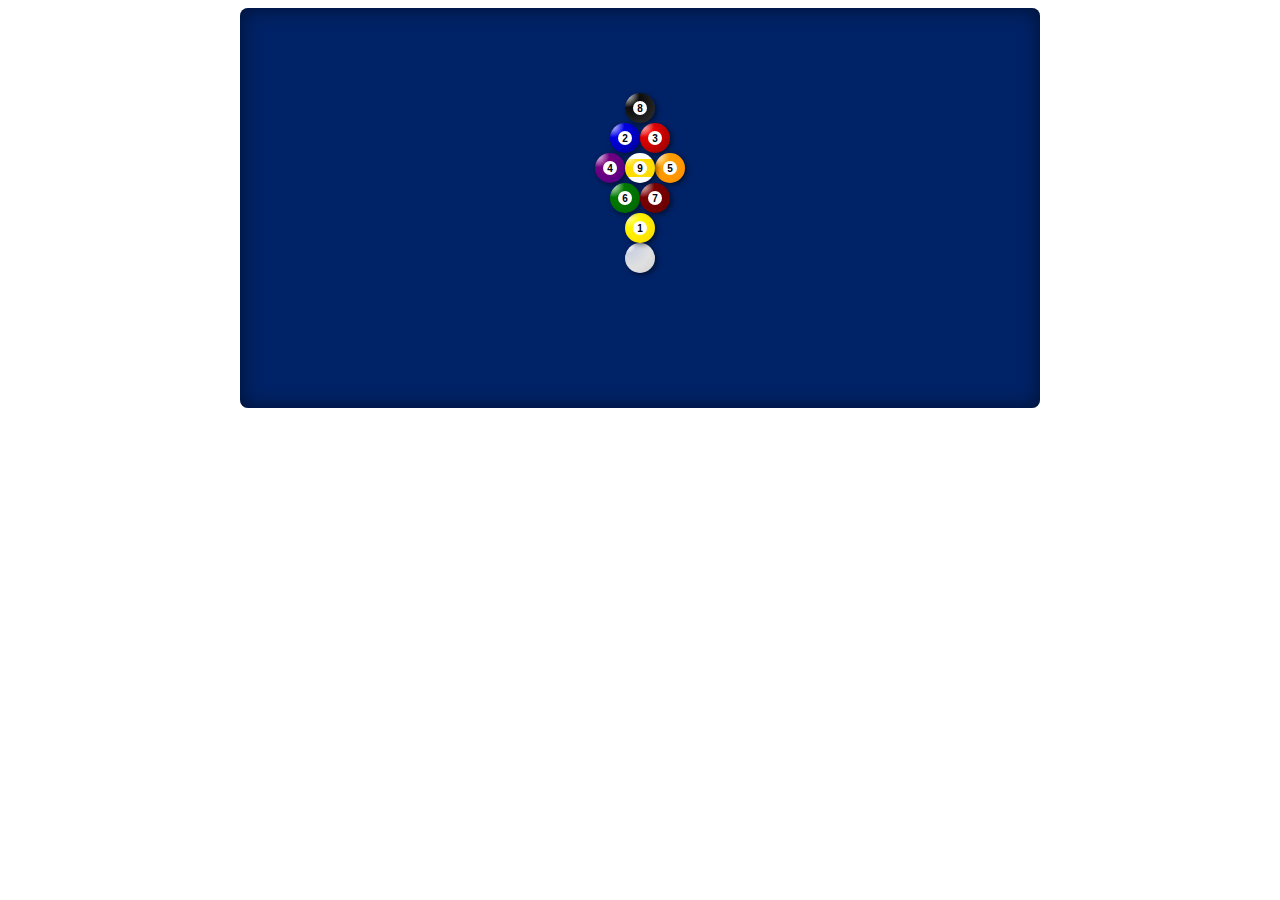
<file: new_loading_animation.html>
<!DOCTYPE html>
<html lang="en">
<head>
    <meta charset="UTF-8">
    <meta name="viewport" content="width=device-width, initial-scale=1.0">
    <title>Pool Break Loading Animation</title>
    <style>
        #pool-table {
            position: relative;
            width: 800px;
            height: 400px;
            background-color: #002266; /* Deep blue felt color */
            margin: 0 auto;
            overflow: hidden;
            border-radius: 8px;
            box-shadow: inset 0 0 20px rgba(0, 0, 0, 0.5);
        }

        .ball, #cue-ball {
            position: absolute;
            width: 30px;
            height: 30px;
            border-radius: 50%;
            transition: all 0.5s ease-in-out;
            box-shadow: 2px 2px 5px rgba(0, 0, 0, 0.5);
        }

        #cue-ball {
            background: radial-gradient(circle at 10% 10%, #ffffff 0%, rgba(255, 255, 255, 0.8) 20%, #e0e0e0 60%, #d0d0d0 100%);
        }

        /* Solid balls with glossy effect */
        #ball-1 {
            background: radial-gradient(circle at 10% 10%, rgba(255, 255, 255, 0.8) 0%, rgba(255, 255, 255, 0) 30%), 
                        radial-gradient(circle at 30% 30%, #ffff00, #ffd700);
        }

        #ball-2 {
            background: radial-gradient(circle at 10% 10%, rgba(255, 255, 255, 0.8) 0%, rgba(255, 255, 255, 0) 30%), 
                        radial-gradient(circle at 30% 30%, #0000ff, #00008b);
        }

        #ball-3 {
            background: radial-gradient(circle at 10% 10%, rgba(255, 255, 255, 0.8) 0%, rgba(255, 255, 255, 0) 30%), 
                        radial-gradient(circle at 30% 30%, #ff0000, #8b0000);
        }

        #ball-4 {
            background: radial-gradient(circle at 10% 10%, rgba(255, 255, 255, 0.8) 0%, rgba(255, 255, 255, 0) 30%), 
                        radial-gradient(circle at 30% 30%, #800080, #4b0082);
        }

        #ball-5 {
            background: radial-gradient(circle at 10% 10%, rgba(255, 255, 255, 0.8) 0%, rgba(255, 255, 255, 0) 30%), 
                        radial-gradient(circle at 30% 30%, #ffa500, #ff8c00);
        }

        #ball-6 {
            background: radial-gradient(circle at 10% 10%, rgba(255, 255, 255, 0.8) 0%, rgba(255, 255, 255, 0) 30%), 
                        radial-gradient(circle at 30% 30%, #008000, #006400);
        }

        #ball-7 {
            background: radial-gradient(circle at 10% 10%, rgba(255, 255, 255, 0.8) 0%, rgba(255, 255, 255, 0) 30%), 
                        radial-gradient(circle at 30% 30%, #800000, #660000);
        }

        #ball-8 {
            background: radial-gradient(circle at 10% 10%, rgba(255, 255, 255, 0.8) 0%, rgba(255, 255, 255, 0) 30%), 
                        radial-gradient(circle at 30% 30%, #000000, #333333);
        }

        /* White 9-ball with yellow stripe as requested */
        #ball-9 {
            background: 
                radial-gradient(circle at 10% 10%, rgba(255, 255, 255, 0.8) 0%, rgba(255, 255, 255, 0) 30%),
                linear-gradient(to bottom, 
                    #ffffff 0%, #ffffff 20%, 
                    #ffdd00 20%, #ffdd00 80%, 
                    #ffffff 80%, #ffffff 100%);
        }

        /* Number circle style */
        .number-circle {
            position: absolute;
            top: 50%;
            left: 50%;
            transform: translate(-50%, -50%);
            width: 14px;
            height: 14px;
            border-radius: 50%;
            background-color: white;
            display: flex;
            justify-content: center;
            align-items: center;
        }

        .ball span {
            font-size: 10px;
            font-weight: bold;
            font-family: Arial, sans-serif;
            color: black;
        }

        /* Black circle for 8-ball */
        #ball-8 .number-circle {
            background-color: white;
        }
    </style>
</head>
<body>
    <div id="pool-table">
        <div id="cue-ball"></div>
        <div class="ball" id="ball-1">
            <div class="number-circle"><span>1</span></div>
        </div>
        <div class="ball" id="ball-2">
            <div class="number-circle"><span>2</span></div>
        </div>
        <div class="ball" id="ball-3">
            <div class="number-circle"><span>3</span></div>
        </div>
        <div class="ball" id="ball-4">
            <div class="number-circle"><span>4</span></div>
        </div>
        <div class="ball" id="ball-5">
            <div class="number-circle"><span>5</span></div>
        </div>
        <div class="ball" id="ball-6">
            <div class="number-circle"><span>6</span></div>
        </div>
        <div class="ball" id="ball-7">
            <div class="number-circle"><span>7</span></div>
        </div>
        <div class="ball" id="ball-8">
            <div class="number-circle"><span>8</span></div>
        </div>
        <div class="ball" id="ball-9">
            <div class="number-circle"><span>9</span></div>
        </div>
    </div>
     
    <!-- Add a loading bar as well that lasts for 5 seconds -->
    <script>
        const cueBall = document.getElementById('cue-ball');
        const initialPositions = {
            'cue-ball': { left: 400, top: 350 },
          
            'ball-1': { left: 400, top: 220 } ,   // Apex (front)
            'ball-2': { left: 385, top: 130 },
            'ball-3': { left: 415, top: 130 },
            'ball-4': { left: 370, top: 160 },
            'ball-9': { left: 400, top: 160 },  // Center of the diamond
            'ball-5': { left: 430, top: 160 },
            'ball-6': { left: 385, top: 190 },
            'ball-7': { left: 415, top: 190 },
            'ball-8': { left: 400, top: 100 }   // Back
        };

        function setPosition(ball, left, top) {
            ball.style.left = (left - 15) + 'px'; // Center the 30px ball
            ball.style.top = (top - 15) + 'px';
        }

        function resetPositions() {
            setPosition(cueBall, initialPositions['cue-ball'].left, initialPositions['cue-ball'].top);
            for (let i = 1; i <= 9; i++) {
                const ballId = 'ball-' + i;
                setPosition(document.getElementById(ballId), initialPositions[ballId].left, initialPositions[ballId].top);
            }
        }

        function scatterBalls() {
            const balls = document.querySelectorAll('.ball');
            balls.forEach(ball => {
                const randLeft = Math.random() * 570;
                const randTop = Math.random() * 470;
                ball.style.left = randLeft + 'px';
                ball.style.top = randTop + 'px';
            });
            const randLeft = Math.random() * 770;
            const randTop = Math.random() * 370;
            cueBall.style.left = randLeft + 'px';
            cueBall.style.top = randTop + 'px';
        }

        function animateBreak() {
            setTimeout(() => {
                setPosition(cueBall, initialPositions['cue-ball'].left, 250); 
            }, 100);
            setTimeout(() => {
                scatterBalls();
            }, 730); //Time before hit (the time the white ball moves)
            setTimeout(() => {
                resetPositions();
                setTimeout(() => {
                    animateBreak();
                }, 1000); //Time before another break
            }, 3000);
        }

        resetPositions();
        animateBreak();
    </script>
</body>
</html>
</file>
